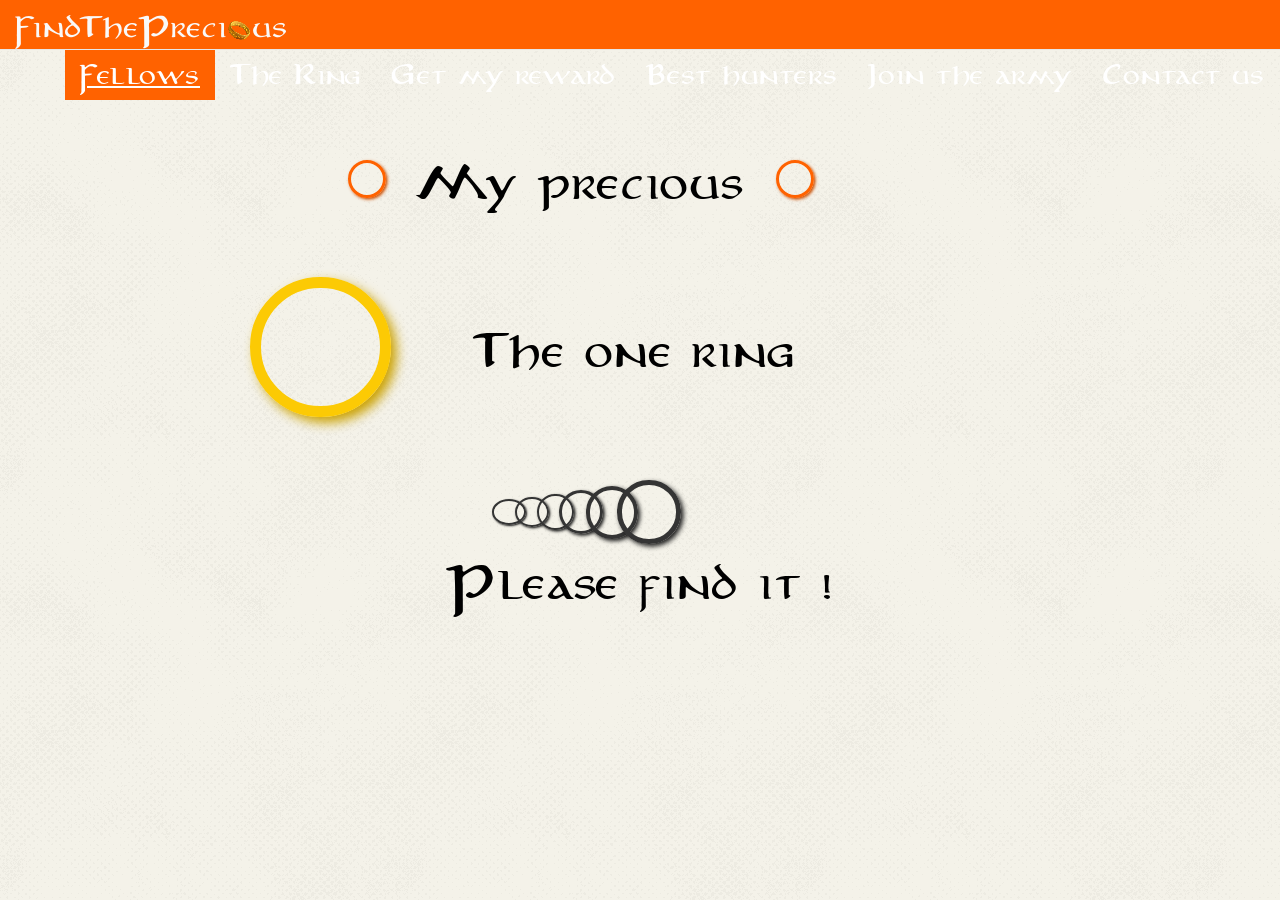
<file: index.html>
<!DOCTYPE html>
<html lang="en">
<head>
    <meta http-equiv="Content-Type" content="text/html; charset=UTF-8"/>
    <meta name="viewport" content="width=device-width, initial-scale=1, shrink-to-fit=no">

    <title>FindThePrecious.com</title>

    <!-- BOOTSTRAP installation -->
    <!-- Latest compiled and minified Bootstrap CSS -->
    <link rel="stylesheet" href="https://maxcdn.bootstrapcdn.com/bootstrap/3.3.7/css/bootstrap.min.css"
          integrity="sha384-BVYiiSIFeK1dGmJRAkycuHAHRg32OmUcww7on3RYdg4Va+PmSTsz/K68vbdEjh4u" crossorigin="anonymous">
    <link rel="stylesheet" href="style.css">
    <link rel="stylesheet" href="precious.css">

</head>

<body>
<header>
    <!-- MENU ENTETE -->
    <nav class="preciousnavbar navbar navbar-default navbar-fixed-top">
        <div class="container-fluid">
            <!-- Brand and toggle get grouped for better mobile display -->
            <div class="navbar-header">
                <button type="button" class="navbar-toggle collapsed" data-toggle="collapse"
                        data-target="#bs-example-navbar-collapse-1" aria-expanded="false">
                    <span class="sr-only">Toggle navigation</span>
                    <span class="icon-bar"></span>
                    <span class="icon-bar"></span>
                    <span class="icon-bar"></span>
                </button>
                <a class="navbar-brand" href="#"><img id="precious_logo" src="Images/logo.png" alt="Logo de FindThePrecious.com" /></a>
            </div>

            <!-- Collect the nav links, forms, and other content for toggling -->
            <div class="collapse navbar-collapse" id="bs-example-navbar-collapse-1">
                <ul class="nav navbar-nav navbar-right">
                    <li class="active"><a href="#fellows">Fellows<span class="sr-only">(current)</span></a></li>
                    <li><a href="#the_ring">The Ring</a></li>
                    <li><a href="#reward">Get my reward</a></li>
                    <li><a href="#best_hunters">Best hunters</a></li>
                    <li><a href="#join_the_army">Join the army</a></li>
                    <li><a href="#contact_us">Contact us</a></li>
                </ul>
            </div><!-- /.navbar-collapse -->
        </div><!-- /.container-fluid -->
    </nav>

    <div class="container">
        <div class="row topRow vertical-align">
            <div class="col-xs-1 col-xs-offset-3 orangeRing"></div>
            <div class="col-xs-4">
                <h1>My precious</h1>
            </div>
            <div class="col-xs-2 orangeRing"></div>
        </div>
        <div class="row middleRow vertical-align">
            <div class="col-xs-3 col-xs-offset-2 yellowRing"></div>
            <div class="col-xs-5">
                <h1>The one ring</h1>
            </div>
        </div>
        <div class="row bottowRow vertical-align">
            <div class="col-xs-1 col-xs-offset-5 greyRing1"></div>
            <div class="col-xs-1 greyRing2"></div>
            <div class="col-xs-1 greyRing3"></div>
            <div class="col-xs-1 greyRing4"></div>
            <div class="col-xs-1 greyRing5"></div>
            <div class="col-xs-1 greyRing6"></div>
        </div>
        <div class="row">
            <div class="col-xs-6 col-xs-offset-3">
                <h1>Please find it !</h1>
            </div>
        </div>
    </div>

    <!-- Latest compiled and minified Bootstrap JavaScript + JQuery -->
    <script src="https://ajax.googleapis.com/ajax/libs/jquery/1.12.4/jquery.min.js"></script>
    <script src="https://maxcdn.bootstrapcdn.com/bootstrap/3.3.7/js/bootstrap.min.js"
            integrity="sha384-Tc5IQib027qvyjSMfHjOMaLkfuWVxZxUPnCJA7l2mCWNIpG9mGCD8wGNIcPD7Txa"
            crossorigin="anonymous"></script>

</body>

</html>
</file>
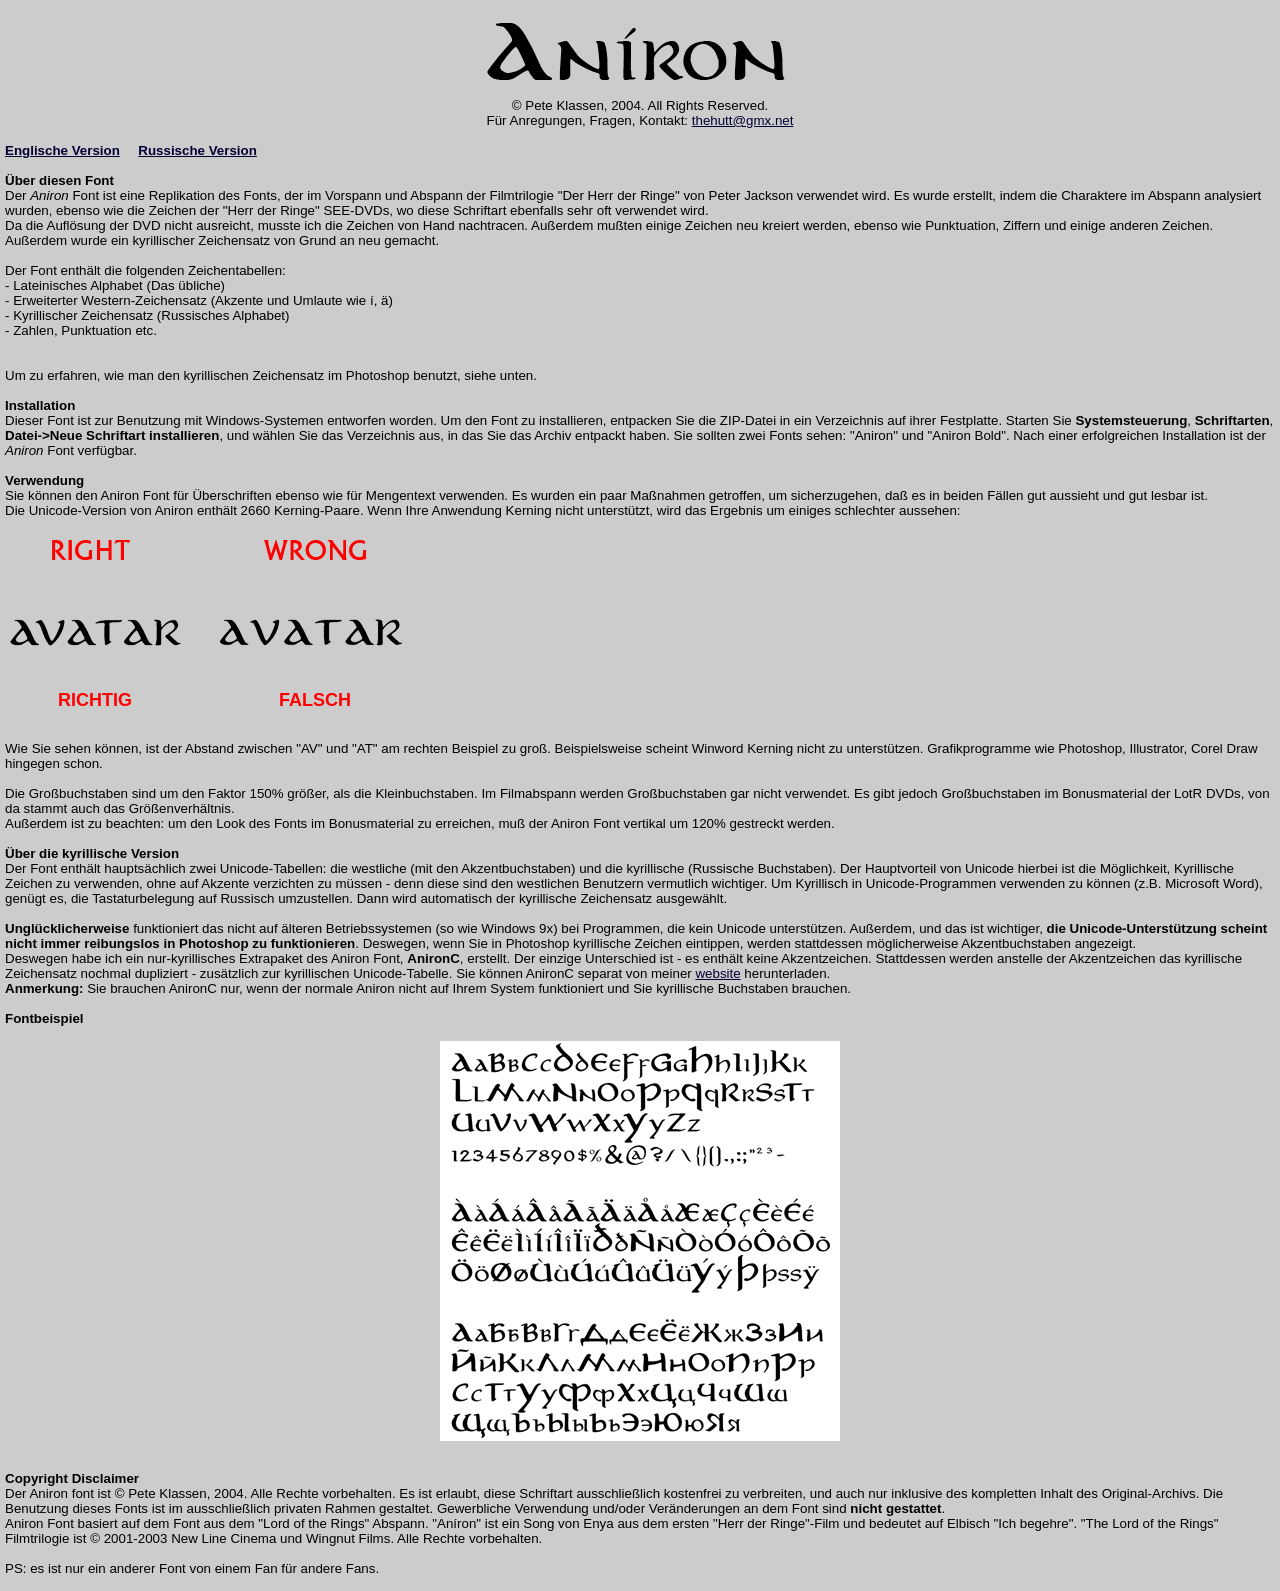
<file: TitleFont/liesmich.html>
<html>
<head>
<META HTTP-EQUIV="Content-Type" CONTENT="text/html; charset=iso-8859-1">
<style type="text/css">
<!--
blabla {}
td {font-size: 10pt; border-width:0pt; border-style:solid; border-color:#FFFFFF;}
-->
</style>

</head>

<body bgcolor="#CCCCCC" text="#000000" alink="#000032" vlink="#000032" link="#000032" topmargin=0 leftmargin=5 marginwidth=5 marginheight=0 style="font-family:Verdana,Arial,Helvetica; font-size: 10pt;">
<br>
<center><img src="./aniron.gif" alt="An&iacute;ron" border="0"><br>
� Pete Klassen, 2004. All Rights Reserved.<br>
F�r Anregungen, Fragen, Kontakt: <a href="mailto:thehutt@gmx.net">thehutt@gmx.net</a>
</center><br>

<b><a href="readme.html">Englische Version</a>&nbsp;&nbsp;&nbsp;&nbsp;&nbsp;<a href="prochitay.html">Russische Version</a></b><br>&nbsp;<br>


<b>�ber diesen Font</b><br>
Der <i>Aniron</i> Font ist eine Replikation des Fonts, der im Vorspann und Abspann der Filmtrilogie "Der Herr der Ringe" von Peter Jackson verwendet wird. Es wurde erstellt, indem die Charaktere im Abspann analysiert wurden, ebenso wie die Zeichen der "Herr der Ringe" SEE-DVDs, wo diese Schriftart ebenfalls sehr oft verwendet wird.<br>
Da die Aufl�sung der DVD nicht ausreicht, musste ich die Zeichen von Hand nachtracen. Au�erdem mu�ten einige Zeichen neu kreiert werden, ebenso wie Punktuation, Ziffern und einige anderen Zeichen. Au�erdem wurde ein kyrillischer Zeichensatz von Grund an neu gemacht.<br>&nbsp;<br>
Der Font enth�lt die folgenden Zeichentabellen:<br>
- Lateinisches Alphabet (Das �bliche)<br>
- Erweiterter Western-Zeichensatz (Akzente und Umlaute wie &iacute;, &auml;)<br>
- Kyrillischer Zeichensatz (Russisches Alphabet)<br>
- Zahlen, Punktuation etc.<br>
<br>&nbsp;<br>
Um zu erfahren, wie man den kyrillischen Zeichensatz im Photoshop benutzt, siehe unten.
<br>&nbsp;<br>
<b>Installation</b><br>
Dieser Font ist zur Benutzung mit Windows-Systemen entworfen worden. Um den Font zu installieren, entpacken Sie die ZIP-Datei in ein Verzeichnis auf ihrer Festplatte. Starten Sie <b>Systemsteuerung</b>, <b>Schriftarten</b>, <b>Datei->Neue Schriftart installieren</b>, und w&auml;hlen Sie das Verzeichnis aus, in das Sie das Archiv entpackt haben. Sie sollten zwei Fonts sehen: "Aniron" und "Aniron Bold". Nach einer erfolgreichen Installation ist der <i>Aniron</i> Font verf&uuml;gbar.

<br>&nbsp;<br>
<b>Verwendung</b><br>
Sie k�nnen den Aniron Font f�r �berschriften ebenso wie f�r Mengentext verwenden. Es wurden ein paar Ma�nahmen getroffen, um sicherzugehen, da� es in beiden F�llen gut aussieht und gut lesbar ist.<br>
Die Unicode-Version von Aniron enth�lt 2660 Kerning-Paare. Wenn Ihre Anwendung Kerning nicht unterst�tzt, wird das Ergebnis um einiges schlechter aussehen:
<br>&nbsp;<br>
<img src="./example1.gif" alt="" border=0>
<table width=400 border=0 cellpadding=0 cellspacing=0><tr><td width=200 class="loprof" align=center><font color="FF0000" size=+1><b>RICHTIG&nbsp;&nbsp;&nbsp;&nbsp;</b></font></td>
<td width=200 align=center class="loprof"><font color="FF0000" size=+1><b>&nbsp;&nbsp;&nbsp;&nbsp;FALSCH</b></font></td></tr></table>

<br>&nbsp;<br>
Wie Sie sehen k�nnen, ist der Abstand zwischen "AV" und "AT" am rechten Beispiel zu gro�. Beispielsweise scheint Winword Kerning nicht zu unterst�tzen. Grafikprogramme wie Photoshop, Illustrator, Corel Draw hingegen schon.
<br>&nbsp;<br>

Die Gro�buchstaben sind um den Faktor 150% gr��er, als die Kleinbuchstaben. Im Filmabspann werden Gro�buchstaben gar nicht verwendet. Es gibt jedoch Gro�buchstaben im Bonusmaterial der LotR DVDs, von da stammt auch das Gr��enverh�ltnis.<br>
Au�erdem ist zu beachten: um den Look des Fonts im Bonusmaterial zu erreichen, mu� der Aniron Font vertikal um 120% gestreckt werden.

<br>&nbsp;<br>
<b>�ber die kyrillische Version</b><br>
Der Font enth�lt haupts�chlich zwei Unicode-Tabellen: die westliche (mit den Akzentbuchstaben) und die kyrillische (Russische Buchstaben). Der Hauptvorteil von Unicode hierbei ist die M�glichkeit, Kyrillische Zeichen zu verwenden, ohne auf Akzente verzichten zu m�ssen - denn diese sind den westlichen Benutzern vermutlich wichtiger. Um Kyrillisch in Unicode-Programmen verwenden zu k�nnen (z.B. Microsoft Word), gen�gt es, die Tastaturbelegung auf Russisch umzustellen. Dann wird automatisch der kyrillische Zeichensatz ausgew�hlt.<br>&nbsp;<br>
<b>Ungl�cklicherweise</b> funktioniert das nicht auf �lteren Betriebssystemen (so wie Windows 9x) bei Programmen, die kein Unicode unterst�tzen. Au�erdem, und das ist wichtiger, <b>die Unicode-Unterst�tzung scheint nicht immer reibungslos in Photoshop zu funktionieren</b>. Deswegen, wenn Sie in Photoshop kyrillische Zeichen eintippen, werden stattdessen m�glicherweise Akzentbuchstaben angezeigt.<br>
Deswegen habe ich ein nur-kyrillisches Extrapaket des Aniron Font, <b>AnironC</b>, erstellt. Der einzige Unterschied ist - es enth�lt keine Akzentzeichen. Stattdessen werden anstelle der Akzentzeichen das kyrillische Zeichensatz nochmal dupliziert - zus�tzlich zur kyrillischen Unicode-Tabelle. Sie k�nnen AnironC separat von meiner <a href="http://www.thehutt.de/">website</a> herunterladen.<br>
<b>Anmerkung: </b> Sie brauchen AnironC nur, wenn der normale Aniron nicht auf Ihrem System funktioniert und Sie kyrillische Buchstaben brauchen.

<br>&nbsp;<br>
<b>Fontbeispiel</b>
<br>&nbsp;<br>
<center><img src="./example2.gif" alt="" border=0></center><br>&nbsp;<br>
<b>Copyright Disclaimer</b><br>
Der Aniron font ist &copy; Pete Klassen, 2004. Alle Rechte vorbehalten.
Es ist erlaubt, diese Schriftart ausschlie&szlig;lich kostenfrei zu verbreiten, und auch nur inklusive des kompletten Inhalt des Original-Archivs.
Die Benutzung dieses Fonts ist im ausschlie&szlig;lich privaten Rahmen gestaltet. Gewerbliche Verwendung und/oder Ver&auml;nderungen an dem Font sind <b>nicht gestattet</b>.<br>
Aniron Font basiert auf dem Font aus dem "Lord of the Rings" Abspann. "An&iacute;ron" ist ein Song von Enya aus dem ersten "Herr der Ringe"-Film und bedeutet auf Elbisch "Ich begehre". "The Lord of the Rings" Filmtrilogie ist &copy; 2001-2003 New Line Cinema und Wingnut Films. Alle Rechte vorbehalten.<br>&nbsp;<br>

PS: es ist nur ein anderer Font von einem Fan f&uuml;r andere Fans.<br>&nbsp;<br>

</body>
</html>
</file>
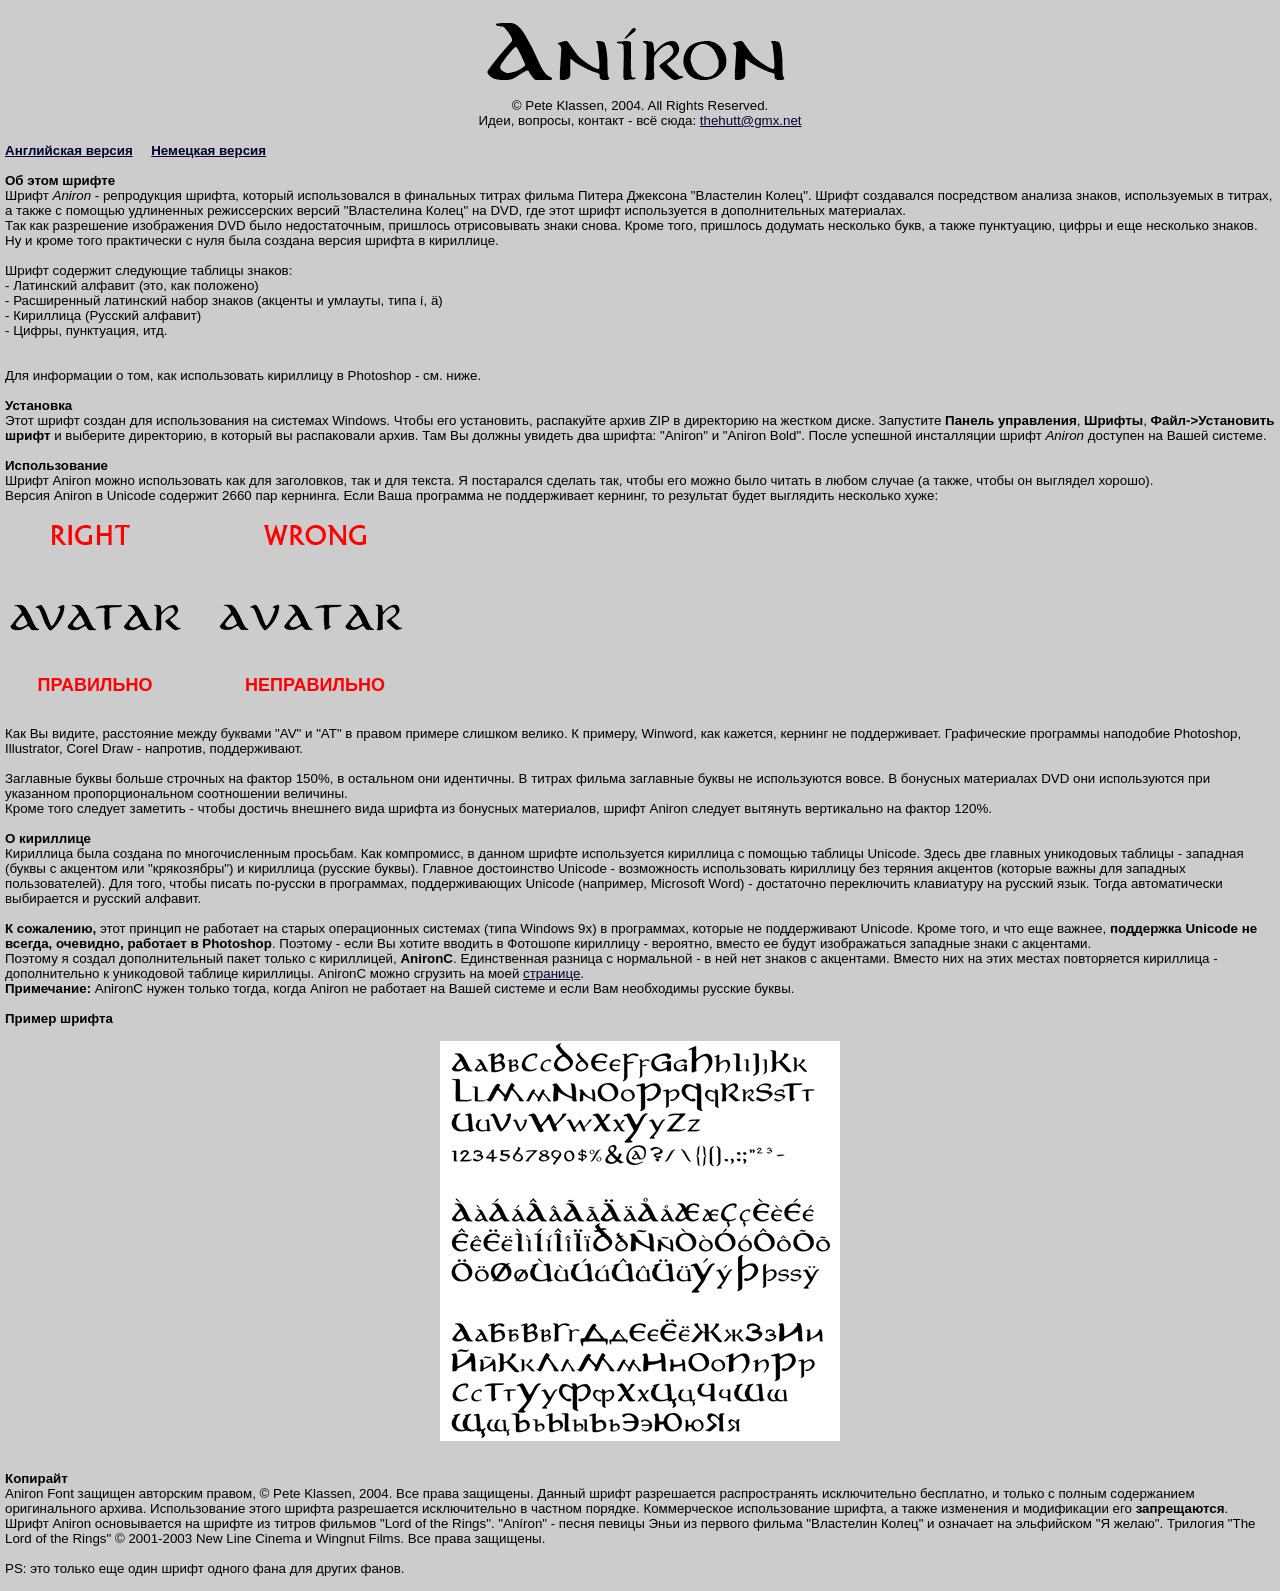
<file: TitleFont/prochitay.html>
<html>
<head>
<meta http-equiv="Content-Type" content="text/html; charset=Windows-1251">
<style type="text/css">
<!--
blabla {}
td {font-size: 10pt; border-width:0pt; border-style:solid; border-color:#FFFFFF;}
-->
</style>

</head>

<body bgcolor="#CCCCCC" text="#000000" alink="#000032" vlink="#000032" link="#000032" topmargin=0 leftmargin=5 marginwidth=5 marginheight=0 style="font-family:Verdana,Arial,Helvetica; font-size: 10pt;">
<br>
<center><img src="./aniron.gif" alt="An&iacute;ron" border="0"><br>
� Pete Klassen, 2004. All Rights Reserved.<br>
����, �������, ������� - �� ����: <a href="mailto:thehutt@gmx.net">thehutt@gmx.net</a>
</center><br>

<b><a href="readme.html">���������� ������</a>&nbsp;&nbsp;&nbsp;&nbsp;&nbsp;<a href="liesmich.html">�������� ������</a></b><br>&nbsp;<br>


<b>�� ���� ������</b><br>
����� <i>Aniron</i> - ����������� ������, ������� ������������� � ��������� ������ ������ ������ �������� "��������� �����". ����� ���������� ����������� ������� ������, ������������ � ������, � ����� � ������� ���������� ������������ ������ "���������� �����" �� DVD, ��� ���� ����� ������������ � �������������� ����������.<br>
��� ��� ���������� ����������� DVD ���� �������������, �������� ������������ ����� �����. ����� ����, �������� �������� ��������� ����, � ����� ����������, ����� � ��� ��������� ������. �� � ����� ���� ����������� � ���� ���� ������� ������ ������ � ���������.
<br>&nbsp;<br>
����� �������� ��������� ������� ������:<br>
- ��������� ������� (���, ��� ��������)<br>
- ����������� ��������� ����� ������ (������� � �������, ���� &iacute;, &auml;)<br>
- ��������� (������� �������)<br>
- �����, ����������, ���.<br>
<br>&nbsp;<br>
��� ���������� � ���, ��� ������������ ��������� � Photoshop - ��. ����.
<br>&nbsp;<br>
<b>���������</b><br>
���� ����� ������ ��� ������������� �� �������� Windows. ����� ��� ����������, ���������� ����� ZIP � ���������� �� ������� �����. ��������� <b>������ ����������</b>, <b>������</b>, <b>����->���������� �����</b> � �������� ����������, � ������� �� ����������� �����. ��� �� ������ ������� ��� ������: "Aniron" � "Aniron Bold". ����� �������� ����������� ����� <i>Aniron</i> �������� �� ����� �������.

<br>&nbsp;<br>
<b>�������������</b><br>
����� Aniron ����� ������������ ��� ��� ����������, ��� � ��� ������. � ���������� ������� ���, ����� ��� ����� ���� ������ � ����� ������ (� �����, ����� �� �������� ������). <br>
������ Aniron � Unicode �������� 2660 ��� ��������. ���� ���� ��������� �� ������������ �������, �� ��������� ����� ��������� ��������� ����:
<br>&nbsp;<br>
<img src="./example1.gif" alt="" border=0>
<table width=400 border=0 cellpadding=0 cellspacing=0><tr><td width=200 class="loprof" align=center><font color="FF0000" size=+1><b>���������&nbsp;&nbsp;&nbsp;&nbsp;</b></font></td>
<td width=200 align=center class="loprof"><font color="FF0000" size=+1><b>&nbsp;&nbsp;&nbsp;&nbsp;�����������</b></font></td></tr></table>

<br>&nbsp;<br>
��� �� ������, ���������� ����� ������� "AV" � "AT" � ������ ������� ������� ������. � �������, Winword, ��� �������, ������� �� ������������. ����������� ��������� ��������� Photoshop, Illustrator, Corel Draw - ��������, ������������.
<br>&nbsp;<br>

��������� ����� ������ �������� �� ������ 150%, � ��������� ��� ���������. � ������ ������ ��������� ����� �� ������������ �����. � �������� ���������� DVD ��� ������������ ��� ��������� ���������������� ����������� ��������.<br>
����� ���� ������� �������� - ����� ������� �������� ���� ������ �� �������� ����������, ����� Aniron ������� �������� ����������� �� ������ 120%.

<br>&nbsp;<br>
<b>� ���������</b><br>
��������� ���� ������� �� �������������� ��������. ��� ����������, � ������ ������ ������������ ��������� � ������� ������� Unicode. ����� ��� ������� ���������� ������� - �������� (����� � �������� ��� "����������") � ��������� (������� �����). ������� ����������� Unicode - ����������� ������������ ��������� ��� ������� �������� (������� ����� ��� �������� �������������). ��� ����, ����� ������ ��-������ � ����������, �������������� Unicode (��������, Microsoft Word) - ���������� ����������� ���������� �� ������� ����. ����� ������������� ���������� � ������� �������.<br>&nbsp;<br>
<b>� ���������,</b> ���� ������� �� �������� �� ������ ������������ �������� (���� Windows 9x) � ����������, ������� �� ������������ Unicode. ����� ����, � ��� ��� ������, <b>��������� Unicode �� ������, ��������, �������� � Photoshop</b>. ������� - ���� �� ������ ������� � �������� ��������� - ��������, ������ �� ����� ������������ �������� ����� � ���������.<br>
������� � ������ �������������� ����� ������ � ����������, <b>AnironC</b>. ������������ ������� � ���������� - � ��� ��� ������ � ���������. ������ ��� �� ���� ������ ����������� ��������� - ������������� � ���������� ������� ���������. AnironC ����� �������� �� ���� <a href="http://www.thehutt.de/">��������</a>.<br>
<b>����������: </b> AnironC ����� ������ �����, ����� Aniron �� �������� �� ����� ������� � ���� ��� ���������� ������� �����.

<br>&nbsp;<br>
<b>������ ������</b>
<br>&nbsp;<br>
<center><img src="./example2.gif" alt="" border=0></center><br>&nbsp;<br>
<b>��������</b><br>
Aniron Font ������� ��������� ������, &copy; Pete Klassen, 2004. ��� ����� ��������.
������ ����� ����������� �������������� ������������� ���������, � ������ � ������ ����������� ������������� ������.
������������� ����� ������ ����������� ������������� � ������� �������. ������������ ������������� ������, � ����� ��������� � ����������� ��� <b>�����������</b>.<br>
����� Aniron ������������ �� ������ �� ������ ������� "Lord of the Rings". "An&iacute;ron" - ����� ������ ���� �� ������� ������ "��������� �����" � �������� �� ���������� "� �����". �������� "The Lord of the Rings" &copy; 2001-2003 New Line Cinema � Wingnut Films. ��� ����� ��������.<br>&nbsp;<br>

PS: ��� ������ ��� ���� ����� ������ ���� ��� ������ �����.<br>&nbsp;<br>

</body>
</html>
</file>
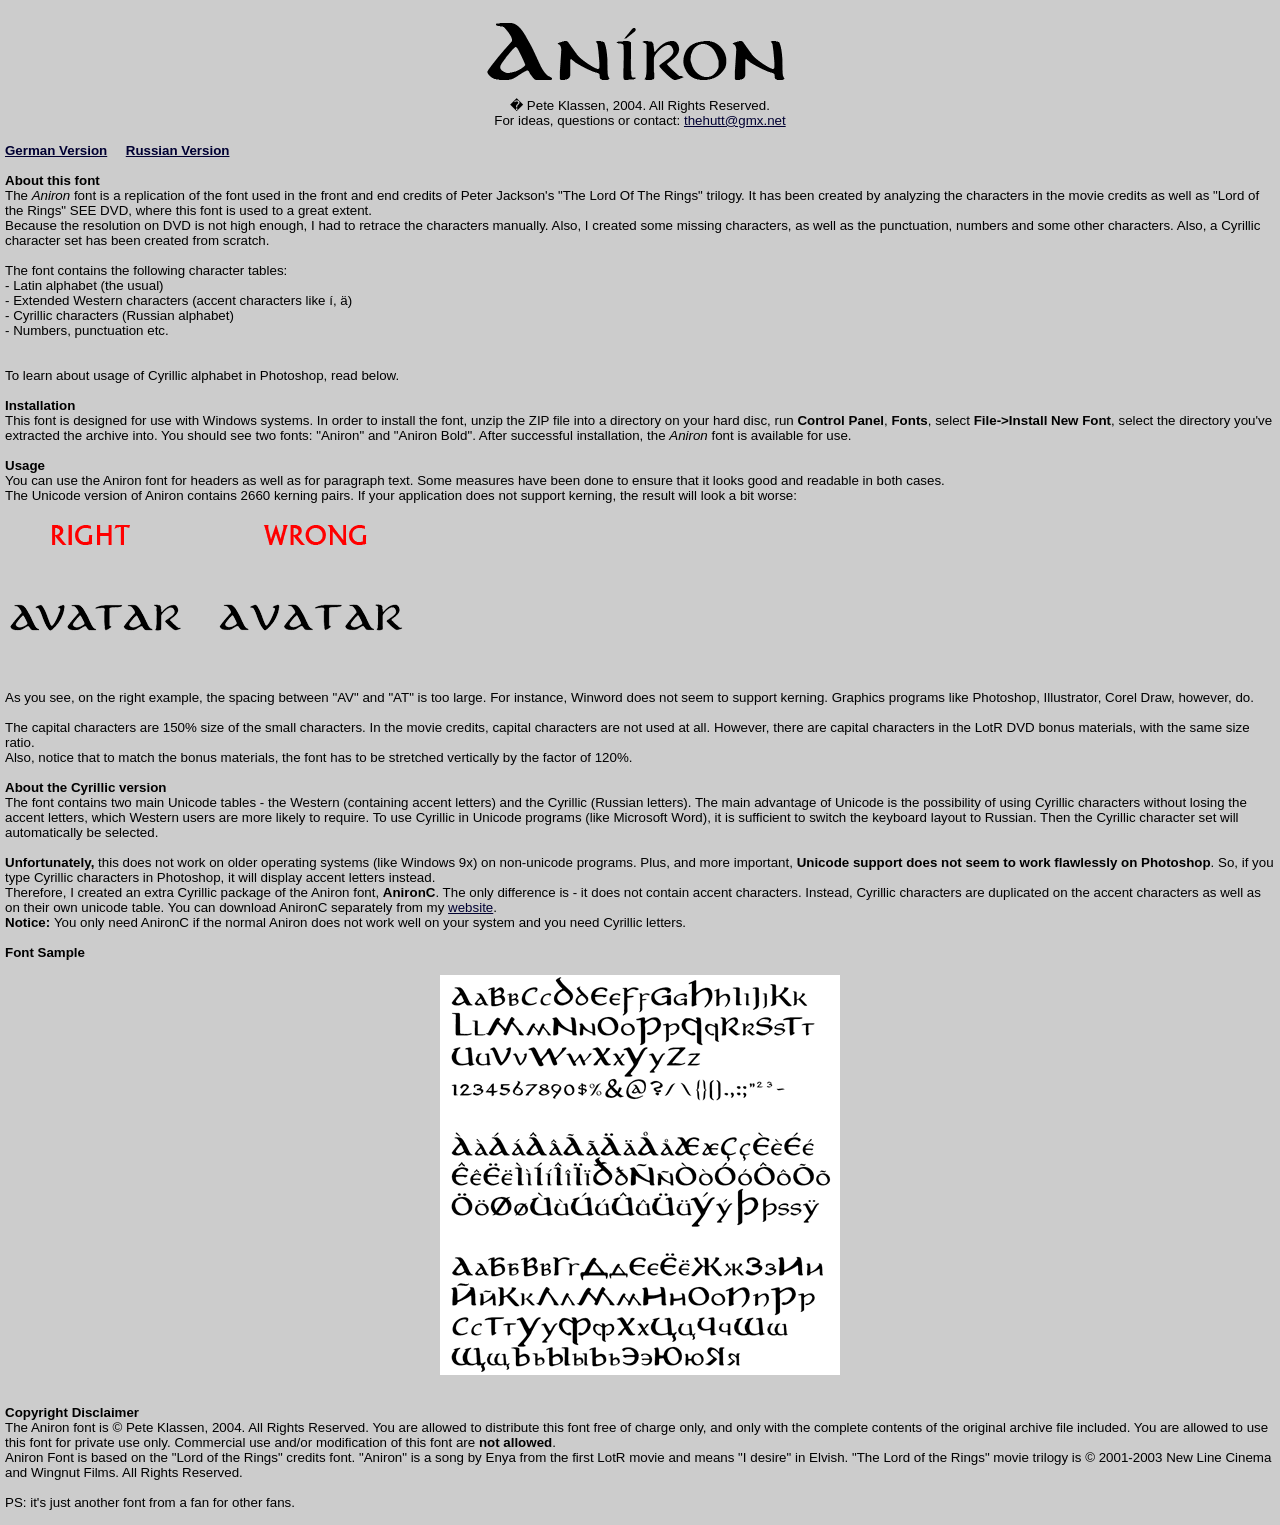
<file: TitleFont/readme.html>
<html>
<head>
<style type="text/css">
<!--
blabla {}
td {font-size: 10pt; border-width:1pt; border-style:solid; border-color:#FFFFFF;}
-->
</style>

</head>

<body bgcolor="#CCCCCC" text="#000000" alink="#000032" vlink="#000032" link="#000032" topmargin=0 leftmargin=5 marginwidth=5 marginheight=0 style="font-family:Verdana,Arial,Helvetica; font-size: 10pt;">
<br>
<center><img src="./aniron.gif" alt="An&iacute;ron" border="0"><br>
� Pete Klassen, 2004. All Rights Reserved.<br>
For ideas, questions or contact: <a href="mailto:thehutt@gmx.net">thehutt@gmx.net</a>
</center><br>

<b><a href="liesmich.html">German Version</a>&nbsp;&nbsp;&nbsp;&nbsp;&nbsp;<a href="prochitay.html">Russian Version</a></b><br>&nbsp;<br>


<b>About this font</b><br>
The <i>Aniron</i> font is a replication of the font used in the front and end credits of Peter Jackson's "The Lord Of The Rings" trilogy. It has been created by analyzing the characters in the movie credits as well as "Lord of the Rings" SEE DVD, where this font is used to a great extent.<br>
Because the resolution on DVD is not high enough, I had to retrace the characters manually. Also, I created some missing characters, as well as the punctuation, numbers and some other characters. Also, a Cyrillic character set has been created from scratch.<br>&nbsp;<br>
The font contains the following character tables:<br>
- Latin alphabet (the usual)<br>
- Extended Western characters (accent characters like &iacute;, &auml;)<br>
- Cyrillic characters (Russian alphabet)<br>
- Numbers, punctuation etc.<br>
<br>&nbsp;<br>
To learn about usage of Cyrillic alphabet in Photoshop, read below.
<br>&nbsp;<br>
<b>Installation</b><br>
This font is designed for use with Windows systems. In order to install the font, unzip the ZIP file into a directory on your hard disc, run <b>Control Panel</b>, <b>Fonts</b>, select <b>File->Install New Font</b>, select the directory you've extracted the archive into. You should see two fonts: "Aniron" and "Aniron Bold". After successful installation, the <i>Aniron</i> font is available for use.
<br>&nbsp;<br>
<b>Usage</b><br>
You can use the Aniron font for headers as well as for paragraph text. Some measures have been done to ensure that it looks good and readable in both cases.<br>
The Unicode version of Aniron contains 2660 kerning pairs. If your application does not support kerning, the result will look a bit worse:
<br>&nbsp;<br>
<img src="./example1.gif" alt="" border=0>
<br>&nbsp;<br>
As you see, on the right example, the spacing between "AV" and "AT" is too large. For instance, Winword does not seem to support kerning. Graphics programs like Photoshop, Illustrator, Corel Draw, however, do.
<br>&nbsp;<br>
The capital characters are 150% size of the small characters. In the movie credits, capital characters are not used at all. However, there are capital characters in the LotR DVD bonus materials, with the same size ratio.<br>
Also, notice that to match the bonus materials, the font has to be stretched vertically by the factor of 120%.

<br>&nbsp;<br>
<b>About the Cyrillic version</b><br>
The font contains two main Unicode tables - the Western (containing accent letters) and the Cyrillic (Russian letters). The main advantage of Unicode is the possibility of using Cyrillic characters without losing the accent letters, which Western users are more likely to require. To use Cyrillic in Unicode programs (like Microsoft Word), it is sufficient to switch the keyboard layout to Russian. Then the Cyrillic character set will automatically be selected.<br>&nbsp;<br>
<b>Unfortunately,</b> this does not work on older operating systems (like Windows 9x) on non-unicode programs. Plus, and more important, <b>Unicode support does not seem to work flawlessly on Photoshop</b>. So, if you type Cyrillic characters in Photoshop, it will display accent letters instead.<br>
Therefore, I created an extra Cyrillic package of the Aniron font, <b>AnironC</b>. The only difference is - it does not contain accent characters. Instead, Cyrillic characters are duplicated on the accent characters as well as on their own unicode table. You can download AnironC separately from my <a href="http://www.thehutt.de/">website</a>.<br>
<b>Notice: </b> You only need AnironC if the normal Aniron does not work well on your system and you need Cyrillic letters.

<br>&nbsp;<br>
<b>Font Sample</b>
<br>&nbsp;<br>
<center><img src="./example2.gif" alt="" border=0></center><br>&nbsp;<br>
<b>Copyright Disclaimer</b><br>
The Aniron font is &copy; Pete Klassen, 2004. All Rights Reserved.
You are allowed to distribute this font free of charge only, and only with the complete contents of the original archive file included.
You are allowed to use this font for private use only. Commercial use and/or modification of this font are <b>not allowed</b>.<br>
Aniron Font is based on the "Lord of the Rings" credits font. "Aniron" is a song by Enya from the first LotR movie and means "I desire" in Elvish. "The Lord of the Rings" movie trilogy is &copy; 2001-2003 New Line Cinema and Wingnut Films. All Rights Reserved.<br>&nbsp;<br>

PS: it's just another font from a fan for other fans.<br>&nbsp;<br>

</body>
</html>
</file>
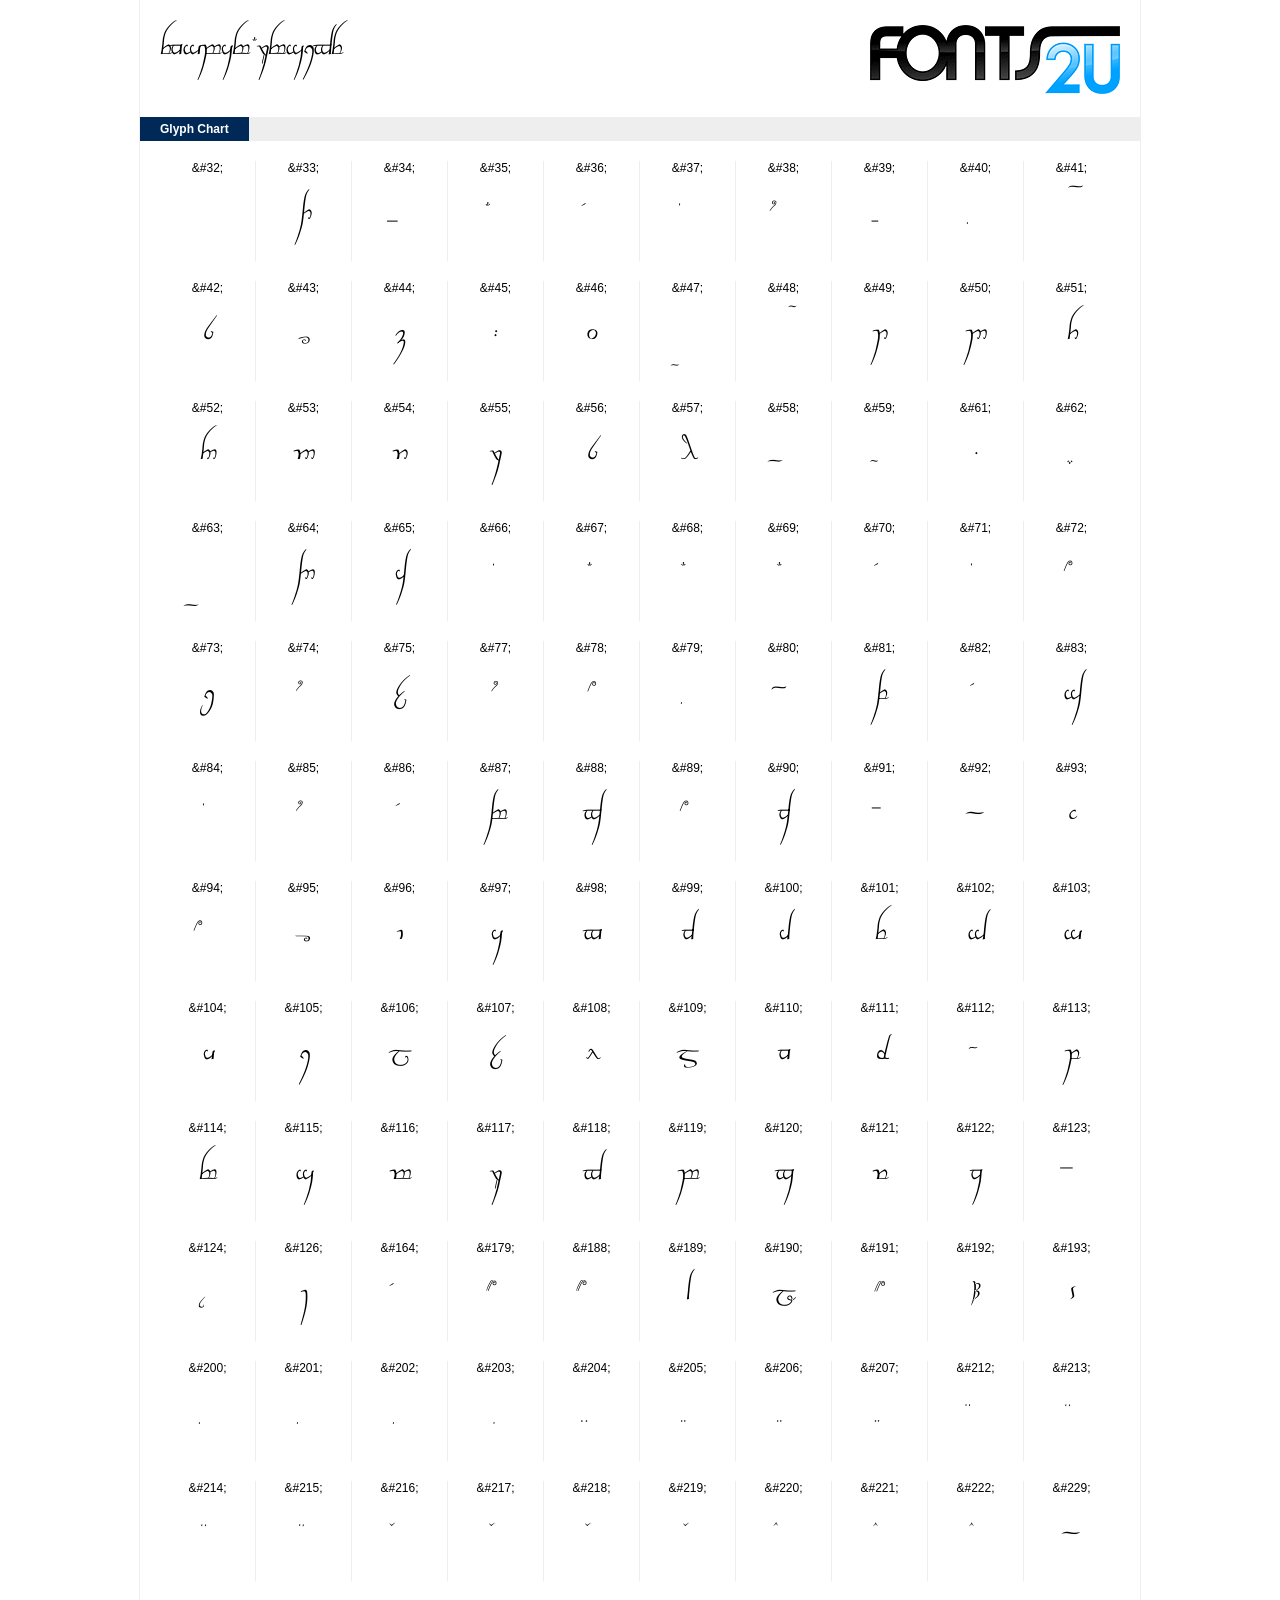
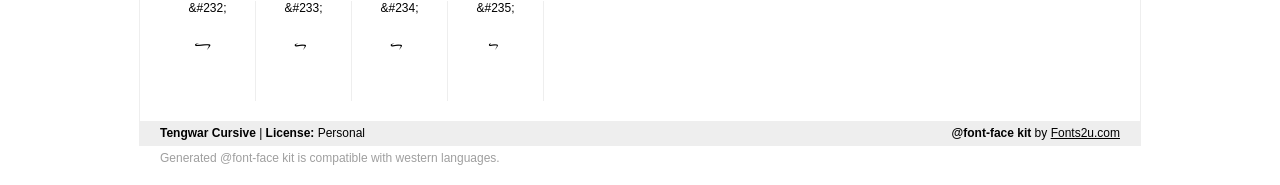
<file: TitleFont/Tengwar_Cursive/demo.html>
﻿<!DOCTYPE html PUBLIC "-//W3C//DTD XHTML 1.0 Strict//EN" "http://www.w3.org/TR/xhtml1/DTD/xhtml1-strict.dtd"> 

<html xmlns="http://www.w3.org/1999/xhtml"> 

  <head> 

    <title>Tengwar Cursive @font-face kit sample</title> 
    <meta http-equiv="Content-Type" content="text/html; charset=utf-8" />
    
    <style media="screen" type="text/css">/*<![CDATA[*/@import 'stylesheet.css';/*]]>*/</style>
    <style media="screen" type="text/css">/*<![CDATA[*/@import 'demo-files/demo.css';/*]]>*/</style>
    <style type="text/css">#title,#glyphs p{font-family:"Tengwar Cursive"}</style>

 </head> 
 
<body> 

	<div id="wrapper">
		<div id="title">
			Tengwar Cursive		</div>
		<div id="logo">
			<a href="http://www.fonts2u.com" target="_blank"><img src="demo-files/fonts2u_logo.gif" width="250" height="69" alt="Fonts2u.com logo" /></a>
		</div>
		<div class="clr"></div>

		<div id="menu">
			<ul>
				<li class="selected"><a href="#glyphs">Glyph Chart</a></li>
			<ul>
			<div class="clr"></div>
		</div>

		<div id="content">
			
			<div id="glyphs">
				﻿<div class="g">&amp;#32;<p> </p></div>﻿<div class="g">&amp;#33;<p>!</p></div>﻿<div class="g">&amp;#34;<p>"</p></div>﻿<div class="g">&amp;#35;<p>#</p></div>﻿<div class="g">&amp;#36;<p>$</p></div>﻿<div class="g">&amp;#37;<p>%</p></div>﻿<div class="g">&amp;#38;<p>&</p></div>﻿<div class="g">&amp;#39;<p>'</p></div>﻿<div class="g">&amp;#40;<p>(</p></div>﻿<div class="g noborder">&amp;#41;<p>)</p></div><div class="clr"></div>﻿<div class="g">&amp;#42;<p>*</p></div>﻿<div class="g">&amp;#43;<p>+</p></div>﻿<div class="g">&amp;#44;<p>,</p></div>﻿<div class="g">&amp;#45;<p>-</p></div>﻿<div class="g">&amp;#46;<p>.</p></div>﻿<div class="g">&amp;#47;<p>/</p></div>﻿<div class="g">&amp;#48;<p>0</p></div>﻿<div class="g">&amp;#49;<p>1</p></div>﻿<div class="g">&amp;#50;<p>2</p></div>﻿<div class="g noborder">&amp;#51;<p>3</p></div><div class="clr"></div>﻿<div class="g">&amp;#52;<p>4</p></div>﻿<div class="g">&amp;#53;<p>5</p></div>﻿<div class="g">&amp;#54;<p>6</p></div>﻿<div class="g">&amp;#55;<p>7</p></div>﻿<div class="g">&amp;#56;<p>8</p></div>﻿<div class="g">&amp;#57;<p>9</p></div>﻿<div class="g">&amp;#58;<p>:</p></div>﻿<div class="g">&amp;#59;<p>;</p></div>﻿<div class="g">&amp;#61;<p>=</p></div>﻿<div class="g noborder">&amp;#62;<p>></p></div><div class="clr"></div>﻿<div class="g">&amp;#63;<p>?</p></div>﻿<div class="g">&amp;#64;<p>@</p></div>﻿<div class="g">&amp;#65;<p>A</p></div>﻿<div class="g">&amp;#66;<p>B</p></div>﻿<div class="g">&amp;#67;<p>C</p></div>﻿<div class="g">&amp;#68;<p>D</p></div>﻿<div class="g">&amp;#69;<p>E</p></div>﻿<div class="g">&amp;#70;<p>F</p></div>﻿<div class="g">&amp;#71;<p>G</p></div>﻿<div class="g noborder">&amp;#72;<p>H</p></div><div class="clr"></div>﻿<div class="g">&amp;#73;<p>I</p></div>﻿<div class="g">&amp;#74;<p>J</p></div>﻿<div class="g">&amp;#75;<p>K</p></div>﻿<div class="g">&amp;#77;<p>M</p></div>﻿<div class="g">&amp;#78;<p>N</p></div>﻿<div class="g">&amp;#79;<p>O</p></div>﻿<div class="g">&amp;#80;<p>P</p></div>﻿<div class="g">&amp;#81;<p>Q</p></div>﻿<div class="g">&amp;#82;<p>R</p></div>﻿<div class="g noborder">&amp;#83;<p>S</p></div><div class="clr"></div>﻿<div class="g">&amp;#84;<p>T</p></div>﻿<div class="g">&amp;#85;<p>U</p></div>﻿<div class="g">&amp;#86;<p>V</p></div>﻿<div class="g">&amp;#87;<p>W</p></div>﻿<div class="g">&amp;#88;<p>X</p></div>﻿<div class="g">&amp;#89;<p>Y</p></div>﻿<div class="g">&amp;#90;<p>Z</p></div>﻿<div class="g">&amp;#91;<p>[</p></div>﻿<div class="g">&amp;#92;<p>\</p></div>﻿<div class="g noborder">&amp;#93;<p>]</p></div><div class="clr"></div>﻿<div class="g">&amp;#94;<p>^</p></div>﻿<div class="g">&amp;#95;<p>_</p></div>﻿<div class="g">&amp;#96;<p>`</p></div>﻿<div class="g">&amp;#97;<p>a</p></div>﻿<div class="g">&amp;#98;<p>b</p></div>﻿<div class="g">&amp;#99;<p>c</p></div>﻿<div class="g">&amp;#100;<p>d</p></div>﻿<div class="g">&amp;#101;<p>e</p></div>﻿<div class="g">&amp;#102;<p>f</p></div>﻿<div class="g noborder">&amp;#103;<p>g</p></div><div class="clr"></div>﻿<div class="g">&amp;#104;<p>h</p></div>﻿<div class="g">&amp;#105;<p>i</p></div>﻿<div class="g">&amp;#106;<p>j</p></div>﻿<div class="g">&amp;#107;<p>k</p></div>﻿<div class="g">&amp;#108;<p>l</p></div>﻿<div class="g">&amp;#109;<p>m</p></div>﻿<div class="g">&amp;#110;<p>n</p></div>﻿<div class="g">&amp;#111;<p>o</p></div>﻿<div class="g">&amp;#112;<p>p</p></div>﻿<div class="g noborder">&amp;#113;<p>q</p></div><div class="clr"></div>﻿<div class="g">&amp;#114;<p>r</p></div>﻿<div class="g">&amp;#115;<p>s</p></div>﻿<div class="g">&amp;#116;<p>t</p></div>﻿<div class="g">&amp;#117;<p>u</p></div>﻿<div class="g">&amp;#118;<p>v</p></div>﻿<div class="g">&amp;#119;<p>w</p></div>﻿<div class="g">&amp;#120;<p>x</p></div>﻿<div class="g">&amp;#121;<p>y</p></div>﻿<div class="g">&amp;#122;<p>z</p></div>﻿<div class="g noborder">&amp;#123;<p>{</p></div><div class="clr"></div>﻿<div class="g">&amp;#124;<p>|</p></div>﻿<div class="g">&amp;#126;<p>~</p></div>﻿<div class="g">&amp;#164;<p>¤</p></div>﻿<div class="g">&amp;#179;<p>³</p></div>﻿<div class="g">&amp;#188;<p>¼</p></div>﻿<div class="g">&amp;#189;<p>½</p></div>﻿<div class="g">&amp;#190;<p>¾</p></div>﻿<div class="g">&amp;#191;<p>¿</p></div>﻿<div class="g">&amp;#192;<p>À</p></div>﻿<div class="g noborder">&amp;#193;<p>Á</p></div><div class="clr"></div>﻿<div class="g">&amp;#200;<p>È</p></div>﻿<div class="g">&amp;#201;<p>É</p></div>﻿<div class="g">&amp;#202;<p>Ê</p></div>﻿<div class="g">&amp;#203;<p>Ë</p></div>﻿<div class="g">&amp;#204;<p>Ì</p></div>﻿<div class="g">&amp;#205;<p>Í</p></div>﻿<div class="g">&amp;#206;<p>Î</p></div>﻿<div class="g">&amp;#207;<p>Ï</p></div>﻿<div class="g">&amp;#212;<p>Ô</p></div>﻿<div class="g noborder">&amp;#213;<p>Õ</p></div><div class="clr"></div>﻿<div class="g">&amp;#214;<p>Ö</p></div>﻿<div class="g">&amp;#215;<p>×</p></div>﻿<div class="g">&amp;#216;<p>Ø</p></div>﻿<div class="g">&amp;#217;<p>Ù</p></div>﻿<div class="g">&amp;#218;<p>Ú</p></div>﻿<div class="g">&amp;#219;<p>Û</p></div>﻿<div class="g">&amp;#220;<p>Ü</p></div>﻿<div class="g">&amp;#221;<p>Ý</p></div>﻿<div class="g">&amp;#222;<p>Þ</p></div>﻿<div class="g noborder">&amp;#229;<p>å</p></div><div class="clr"></div>﻿<div class="g">&amp;#232;<p>è</p></div>﻿<div class="g">&amp;#233;<p>é</p></div>﻿<div class="g">&amp;#234;<p>ê</p></div>﻿<div class="g">&amp;#235;<p>ë</p></div>			</div>
			
			<div class="clr"></div>

		</div>

		<div id="footer">
			<div id="copyright"><strong>Tengwar Cursive</strong> | <strong>License:</strong> Personal</div>
			<div id="generated"><strong>@font-face kit</strong> by <a href="http://www.fonts2u.com" target="_blank">Fonts2u.com</a></div>
			<div class="clr"></div>
		</div>
	</div>
	<div id="support">Generated @font-face kit is compatible with western languages.</div>

</body> 

</html>
</file>
<file: style.css>
@font-face {
font-family: Aniron;
src:url("TitleFont/anirm___.ttf");
}
@font-face {
  font-family: "Party Business";
  src:url("TitleFont/partybusiness/partybusiness.ttf");
}
@font-face {
  font-family: "Tengwar Cursive";
  src:url("TitleFont/Tengwar_Cursive/Tengwarc.ttf");
}
body {
  font-family: "Party Business";
  color: black;
  background-image:url("Images/bg_light.png");
}

/* navbar */

.preciousnavbar {
  background-color: hsl(23, 100%,50%);
  font-family: Aniron;
  color: white;
  max-height: 1em;
}
.nav.navbar-nav.navbar-right li a {
    color: white;
    font-size: 1.5em;
}
.navbar-default .navbar-nav > .active > a,.navbar-default .navbar-nav > .active > a:hover,.navbar-default .navbar-nav > .active > a:focus {
    background: hsl(23, 100%,50%);
    text-decoration: underline;
    text-decoration-color:  white;
}
#precious_logo {
  max-width: 70vw;
}

/* carousel */

.carousel-inner .slider_img {
  height: 41vw;
  padding-top: 50px;
}
.carousel-caption {
  text-align: center;
  color: white;
  top: 50%;
  transform: translateY(-50%);
  bottom: initial;
}
.carousel-caption h2 {
  font-size: 4vmax;
}
.carousel-caption h4 {
  font-size: 2vmax;
}
.spacer {
  font-size: 4vw;
  color: rgba(0, 0, 0, 0);
}
section h2 {
  font-family: Aniron;
  color: black;
  padding: 2vw 2vw 2vw 2vw;
}
.decoration {
  font-family: "Tengwar Cursive";
  font-size: 3em;
  color: hsl(23, 80%,50%);
}
/* Fellows pills menu */
.nav-pills > li {
    float:none;
    display:inline-block;
    *display:inline; /* ie7 fix */
     zoom:1; /* hasLayout ie7 trigger */
}

.nav-pills {
    text-align:center;
    font-family: Aniron;
    font-size: 2em;
}
.nav-pills a {
  color: grey;
}
.nav-pills > li.active > a, .nav-pills > li.active > a:hover, .nav-pills > li.active > a:focus {
    color: hsl(23, 80%,50%);
    background-color: hsl(0, 0%, 95%);
    text-decoration: underline;
    text-decoration-color:  hsl(23, 80%,50%);
    }

/* Fellows thumbnail */
.comment {
  font-size: 0.7em;
}
.dead {
  font-size: 4em;
  color: hsl(23, 80%,50%);
  text-align: center;
  width:100%;
  top: 6%;
  position:absolute;
  z-index: 2;
}
.amount {
  color: hsl(23, 80%,50%);
}
.adventurer_picture {
  width: 96%;
  left: 2%;
  height: auto;
  opacity: 0.3;
}
.thumbnail {
  height: auto;
  background-color: black;
  position: relative;
  z-index: 1;
}
.reward {
  font-size: 3em;
  text-align: center;
  background-color: rgba(255, 255, 255, 0.7);
  width:84%;
  height:auto;
  top: 4%;
  left: 8%;
  border-radius: 1vw;
  box-shadow: 0vw 0vw 1vw rgba(255, 255, 255, 0.7);
  position:absolute;
  z-index: 2;
}
.adventurer_name, .dead_adventurer {
  color:white;
  font-size: 5em;
  text-align: center;
  position:absolute;
  z-index: 2;
  top: 42%;
  width: 100%;
}
.dead_adventurer {
  text-decoration: line-through;
  text-decoration-color:  hsl(23, 80%,50%);
}
.caption h3 {
color: grey;
font-size: 3em;
text-align: left;
}
.thumbnail:hover .adventurer_picture {
  opacity: 1;
}
.thumbnail:hover .reward {
  opacity:0;
}
.thumbnail:hover .adventurer_name {
  top: 50%;
  font-size: 4em;
}
</file>
<file: precious.css>
h1 {
    font-family: Aniron;
    text-align: center;
}

.topRow {
    margin-top: 16vh;
}

.middleRow {
    margin-top: 7vh;
}

.bottowRow {
    margin-top: 7vh;
}

.vertical-align {
    display: flex;
    align-items: center;
}


.orangeRing {
    -webkit-border-radius: 50%;
    -moz-border-radius: 50%;
    border-radius: 50%;
    width: 3vw;
    height: 3vw;
    border: solid;
    border-width: 0.24vw;
    border-color: #ff6200;
    box-shadow: 0.12vw 0.12vw 0.24vw #cc4e00;
}

.yellowRing {
    -webkit-border-radius: 50%;
    -moz-border-radius: 50%;
    border-radius: 50%;
    width: 11vw;
    height: 11vw;
    border: solid;
    border-width: 0.88vw;
    border-color: #FCCA04;
    box-shadow: 0.44vw 0.44vw 0.88vw #cba202;
}

.greyRing1 {
    -webkit-border-radius: 50%;
    -moz-border-radius: 50%;
    border-radius: 50%;
    width: 1.992vw;
    height: 1.992vw;
    border: solid;
    border-width: 0.15936vw;
    border-color: #343434;
    box-shadow: 0.07968vw 0.07968vw 0.15936vw #1b1b1b;
    position: relative;
    right: 3.984vw;
}

.greyRing2 {
    -webkit-border-radius: 50%;
    -moz-border-radius: 50%;
    border-radius: 50%;
    width: 2.3904vw;
    height: 2.3904vw;
    border: solid;
    border-width: 0.191232vw;
    border-color: #343434;
    box-shadow: 0.095616vw 0.095616vw 0.191232vw #1b1b1b;
    position: relative;
    right: 4.7808vw;
}

.greyRing3 {
    -webkit-border-radius: 50%;
    -moz-border-radius: 50%;
    border-radius: 50%;
    width: 2.86848vw;
    height: 2.86848vw;
    border: solid;
    border-width: 0.2294784vw;
    border-color: #343434;
    box-shadow: 0.1147392vw 0.1147392vw 0.2294784vw #1b1b1b;
    position: relative;
    right: 5.73696vw;
}

.greyRing4 {
    -webkit-border-radius: 50%;
    -moz-border-radius: 50%;
    border-radius: 50%;
    width: 3.442176vw;
    height: 3.442176vw;
    border: solid;
    border-width: 0.27537408vw;
    border-color: #343434;
    box-shadow: 0.13768704vw 0.13768704vw 0.27537408vw #1b1b1b;
    position: relative;
    right: 6.884352vw;
}

.greyRing5 {
    -webkit-border-radius: 50%;
    -moz-border-radius: 50%;
    border-radius: 50%;
    width: 4.1306112vw;
    height: 4.1306112vw;
    border: solid;
    border-width: 0.330448896vw;
    border-color: #343434;
    box-shadow: 0.165224448vw 0.165224448vw 0.330448896vw #1b1b1b;
    position: relative;
    right: 8.2612224vw;
}

.greyRing6 {
    -webkit-border-radius: 50%;
    -moz-border-radius: 50%;
    border-radius: 50%;
    width: 4.95673344vw;
    height: 4.95673344vw;
    border: solid;
    border-width: 0.3965386752vw;
    border-color: #343434;
    box-shadow: 0.1982693376vw 0.1982693376vw 0.3965386752vw #1b1b1b;
    position: relative;
    right: 9.91346688vw;
}
</file>
